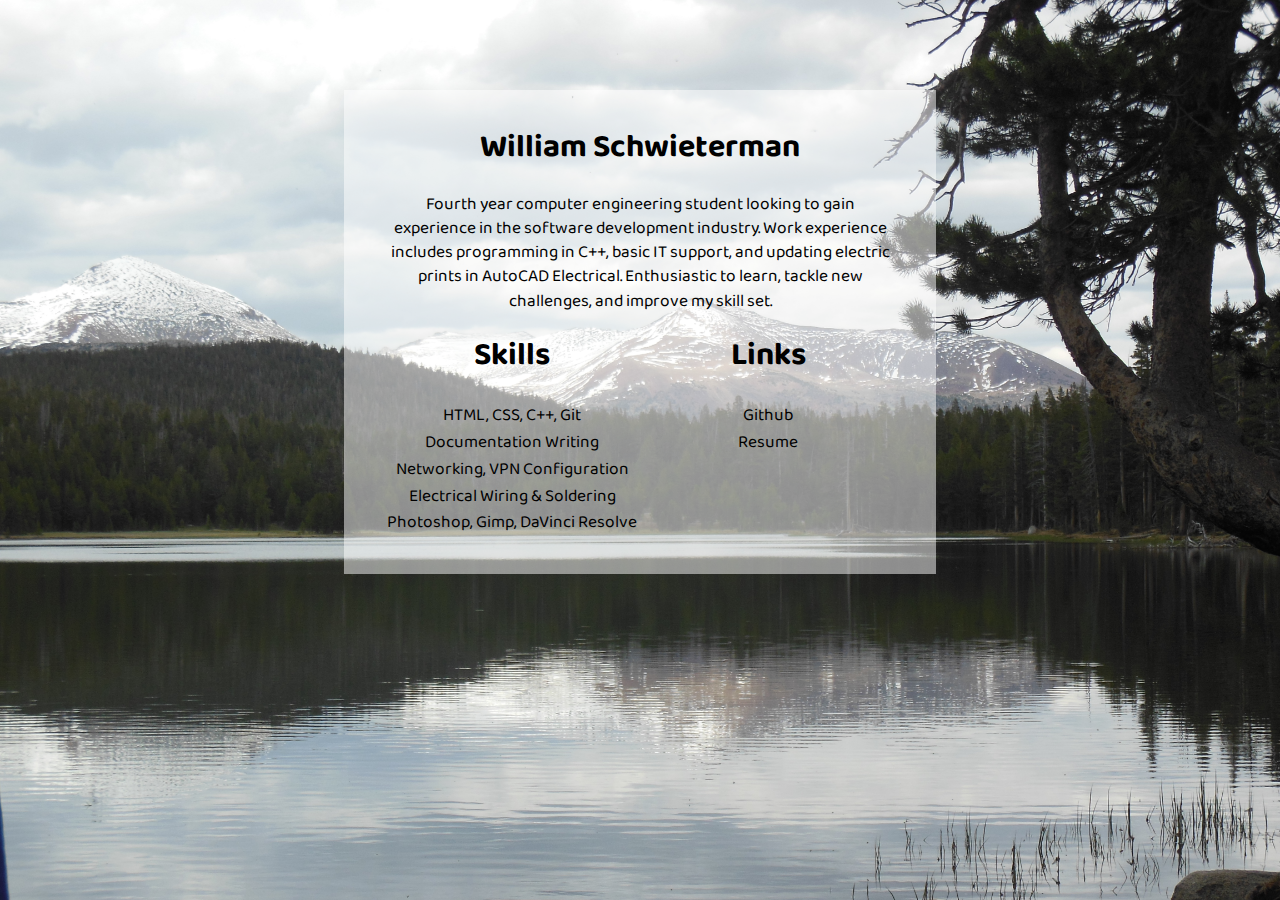
<file: index.html>
<!doctype html>
<html class="no-js" lang="en_US">

<head>

     <meta charset="utf-8">
     <title>William Schwieterman</title>
     <meta name="description" content="Mitchito's Website">
     <meta name="viewport" content="width=device-width, initial-scale=1">

     <link rel="stylesheet" href="normalize.css">
     <link rel="stylesheet" href="main.css">
     <link href="https://fonts.googleapis.com/css?family=Baloo+2&display=swap" rel="stylesheet">
    

</head>

<body>
    <div class="back-img">
        <div class="trans-back">
            <h2 class="name">William Schwieterman</h2>
        <p>Fourth year computer engineering student looking to gain experience in the software development industry. Work experience includes programming in C++, basic IT support, and updating electric prints in AutoCAD Electrical. Enthusiastic to learn, tackle new challenges, and improve my skill set.</p>
        <div class="skill-block">
            <h2 class="skills">Skills</h2>
            <ul>
                <li>HTML, CSS, C++, Git</li>
                <li>Documentation Writing</li>
                <li>Networking, VPN Configuration</li>
                <li>Electrical Wiring & Soldering</li>
                <li>Photoshop, Gimp, DaVinci Resolve</li>
            </ul>
        </div> 
        <div class="link-block">
            <h2 class="links">Links</h2>
            <ul>
                <!-- <li><a class="title" href="">Portfolio </a></li> -->
                <li><a class="title" href="https://github.com/Mitchito">Github </a></li>
                <li><a class="title" href="https://docs.google.com/document/d/1CfGS64JGqOeZwAIlPTi2QLlUDNuqSUGXotBPCsQp-bg/edit?usp=sharing">Resume</a></li>
            </ul>
        </div>
        </div>
    </div>
</body>

</html>
</file>
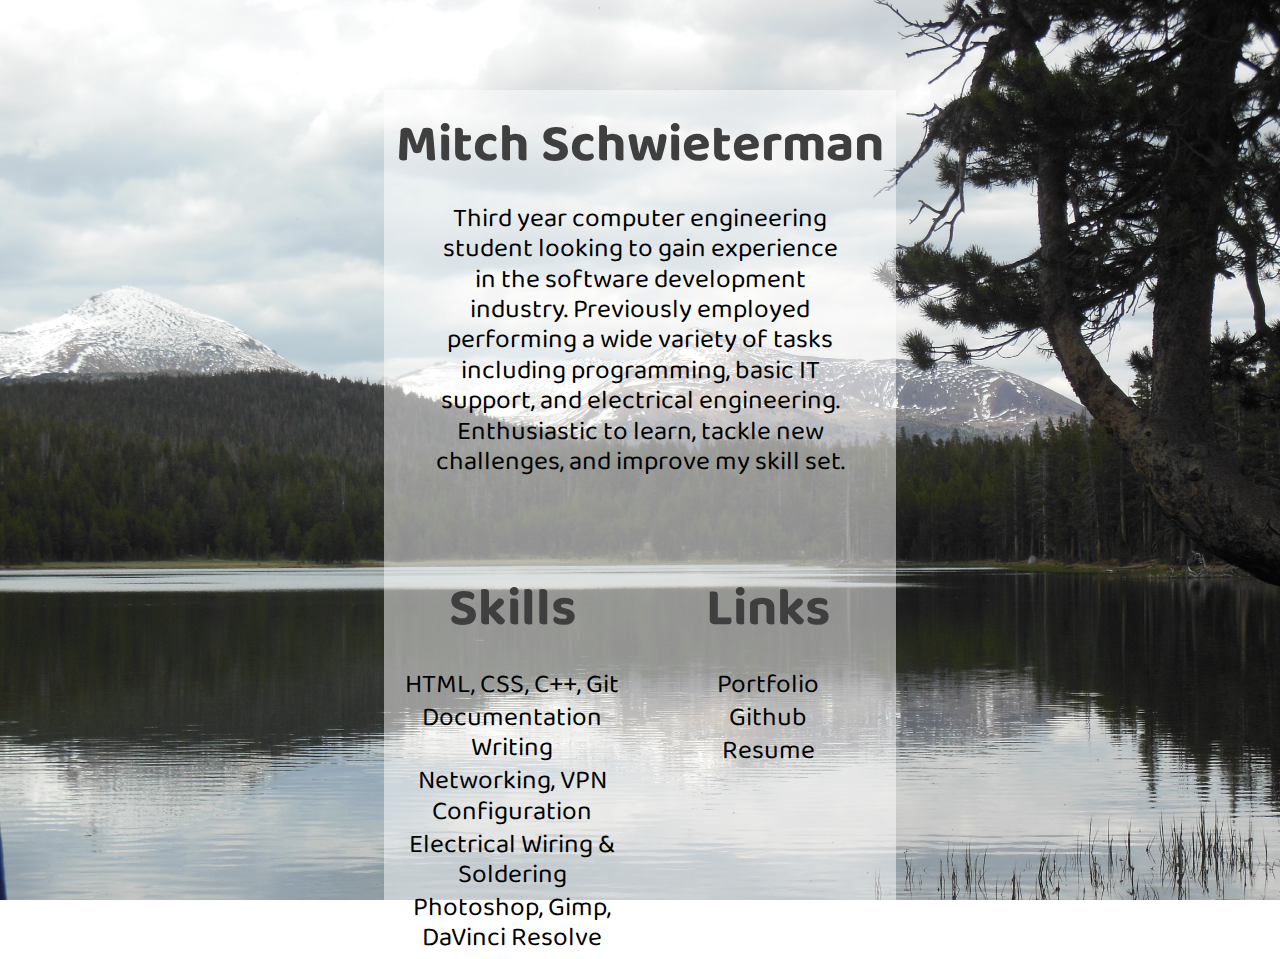
<file: Website/index.html>
<!doctype html>
<html class="no-js" lang="en_US">

<head>

     <meta charset="utf-8">
     <title>Mitch Schwieterman</title>
     <meta name="description" content="Mitchito's Website">
     <meta name="viewport" content="width=device-width, initial-scale=1">

     <link rel="stylesheet" href="normalize.css">
     <link rel="stylesheet" href="main.css">
     <link href="https://fonts.googleapis.com/css?family=Baloo+2&display=swap" rel="stylesheet">
    

</head>

<body>
<!--
    <h3 class="title">Mitch Schwieterman | Computer Engineer 
        <span class="links"><a class="title" href="Portfolio">Portfolio </a>| <a class="title" href="https://github.com/Mitchito">Github </a>| <a class="title" href="https://docs.google.com/document/d/1CfGS64JGqOeZwAIlPTi2QLlUDNuqSUGXotBPCsQp-bg/edit?usp=sharing">Resume</a></span>
    </h3>-->
    <div class="back-img">
        <div class="trans-back">
            <h2 class="name">Mitch Schwieterman</h2>
        <p>Third year computer engineering student looking to gain experience in the software development industry. Previously employed performing a wide variety of tasks including programming, basic IT support, and electrical engineering. Enthusiastic to learn, tackle new challenges, and improve my skill set.</p>
        <div class="skill-block">
            <h2 class="skills">Skills</h2>
            <ul>
                <li>HTML, CSS, C++, Git</li>
                <li>Documentation Writing</li>
                <li>Networking, VPN Configuration</li>
                <li>Electrical Wiring & Soldering</li>
                <li>Photoshop, Gimp, DaVinci Resolve</li>
            </ul>
        </div> 
        <div class="link-block">
            <h2 class="links">Links</h2>
            <ul>
                <li><a class="title" href="">Portfolio </a></li>
                <li><a class="title" href="https://github.com/Mitchito">Github </a></li>
                <li><a class="title" href="https://docs.google.com/document/d/1CfGS64JGqOeZwAIlPTi2QLlUDNuqSUGXotBPCsQp-bg/edit?usp=sharing">Resume</a></li>
            </ul>
        </div>
        </div>
    </div>
</body>

</html>
</file>
<file: main.css>
html, body {
    font-family: "Baloo 2";
    background-image: url(dog-lake.jpg);
    background-size: cover;
    background-repeat: no-repeat;
    background-position: center;
    height: 100%;
    width: 100%;
}

/* .back-img {
    background-image: url(dog-lake.jpg);
    background-size: cover;
    background-repeat: no-repeat;
    background-position: center;
    height: 100%;
    width: 100%;
} */

h1, h2, h3 {
    font-size: 2.5vw;
    color: rgb(0, 0, 0);
    margin: auto;
    text-align: center;
}

.skill-block {
    width: 50%;
    margin: auto;
    float: left;
    display: block;
}

.link-block {
    width: 50%;
    margin: auto;
    float: right;
    display: block;
}

ul {
    text-align: center;
    font-size: 1.35vw;
    line-height: 1.4;
    padding: 0;
    margin: auto;
    list-style-type: none;
    color: #000000;
    margin-top: 26.457px;
    /* text-shadow: -1px -1px 0 #000, 1px -1px 0 #000, -1px 1px 0 #000, 1px 1px 0 #000; */
}

.trans-back {
    background-color: rgba(255,255,255,.5);
    display: block;
    position: absolute;
    padding: 40px;
    width: 40vw;
    transform: translate(-50%, -40vh);
    top: 50%;
    left: 50%;
}

a {
    text-decoration: none;
    color: #000000;
}

p {
    display: flex;
    justify-content: center;
    font-size: 1.35vw;
    text-align: center;
    line-height: 1.4;
    margin: 0;
    padding-bottom: 25px;
    padding-top: 25px;
    color: #000000;

    /* text-shadow: -.25px -.25px 0 #000, .25px -.25px 0 #000, -.25px .25px 0 #000, .25px .25px 0 #000;  */
}

.skills {
    display: flex;
    justify-content: center;
    margin: 0em;
}

h4 {
    margin-bottom: 0;
    box-sizing: border-box;
}

li {
    padding-top: 2.5px;
}
</file>
<file: Website/main.css>
html, body {
    font-family: "Baloo 2";
}

/* .title {
    font-size: .8cm;
    padding-left: 3vh; 
    box-sizing: border-box;
    height: 100px;
    padding-top: 33px;
    color: rgb(75, 75, 75, .75);
} */

h2 {
    padding-top: 26.457px;
}

/*  h3 {
    border: 2px solid black;
    border-top: black;
    border-left: black;
    border-right: black;
}*/

h1, h2, h3 {
    font-size: 1.4cm;
    color: rgb(63, 63, 63);
    margin: 0;
    text-align: center;
}

.skill-block {
    width: 50%;
    margin: 0em;
    display: inline-block;
}

.link-block {
    width: 50%;
    margin: 0em;
    float: right;
    display: inline-block;
}

.links {
    display: block;
}

.name {
    width: auto;
}

ul {
    text-align: center;
    padding-left: 0;
    font-size: .7cm;
    margin: 0;
    list-style-type: none;
    color: #000000;
    margin-top: 26.457px;
    /* text-shadow: -1px -1px 0 #000, 1px -1px 0 #000, -1px 1px 0 #000, 1px 1px 0 #000; */
}

.back-img {
    background-image: url(dog-lake.jpg);
    background-size: cover;
    /* min-height: calc(100vh - 100px); */
    min-height: 100vh;
}

.trans-back {
    background-color: rgba(255,255,255,.5);
    display: block;
    position: absolute;
    width: 40vw;
    transform: translate(-50%, -40vh);
    top: 50%;
    left: 50%;
}

a {
    text-decoration: none;
    color: #000000;
}

p {
    display: flex;
    justify-content: center;
    font-size: .7cm;
    text-align: center;
    margin-left: auto;
    margin-right: auto;
    padding: 50px;
    padding-top: 0px;
    color: #000000;

    /* text-shadow: -1px -1px 0 #fff, 1px -1px 0 #fff, -1px 1px 0 #fff, 1px 1px 0 #fff; */
}

.skills {
    display: flex;
    justify-content: center;
    margin: 0em;
}

h4 {
    margin-bottom: 0;
    box-sizing: border-box;
}

li {
    padding-top: 2.5px;
}
</file>
